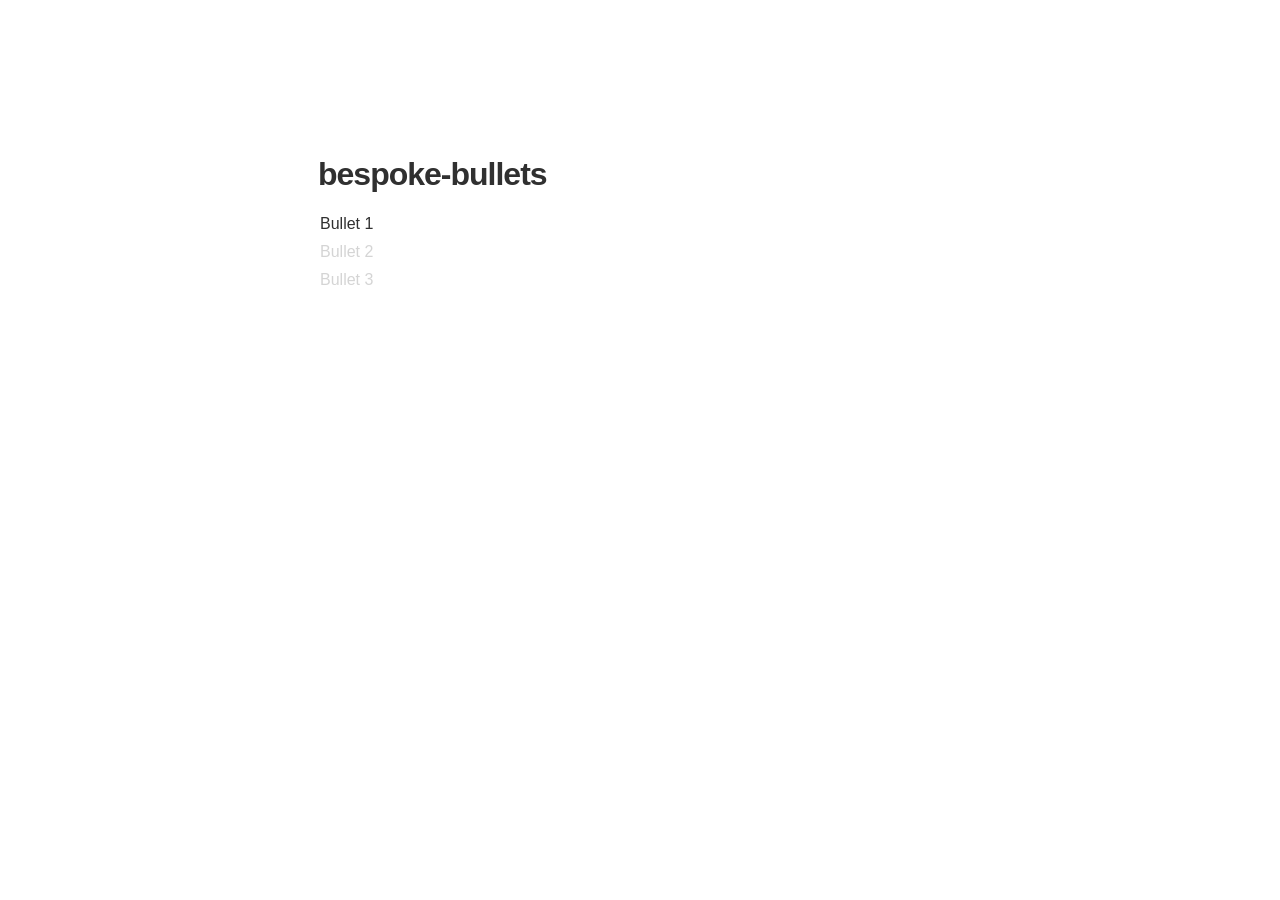
<file: bower_components/bespoke-bullets/demo/index.html>
<!doctype html>
<html>
	<head>
		<meta name="viewport" content="width=device-width" />
		<title>Bespoke.js</title>
		<link rel="stylesheet" type="text/css" href="style.css" />
	</head>
	<body>

		<h1>bespoke-bullets</h1>

		<article>
			<section>
				<ul>
					<li>Bullet 1</li>
					<li>Bullet 2</li>
					<li>Bullet 3</li>
				</ul>
			</section>
			<section>
				<ul>
					<li>Bullet 4</li>
					<li>Bullet 5</li>
					<li>Bullet 6</li>
				</ul>
			</section>
			<section>
				<p>Slide without bullets</p>
			</section>
			<section>
				<ul>
					<li>Bullet 7</li>
					<li>Bullet 8</li>
					<li>Bullet 9</li>
				</ul>
			</section>
		</article>

		<script src="../libs/bespoke/bespoke.js"></script>
		<script src="../src/bespoke-bullets.js"></script>
		<script src="demo.js"></script>
	</body>
</html>
</file>
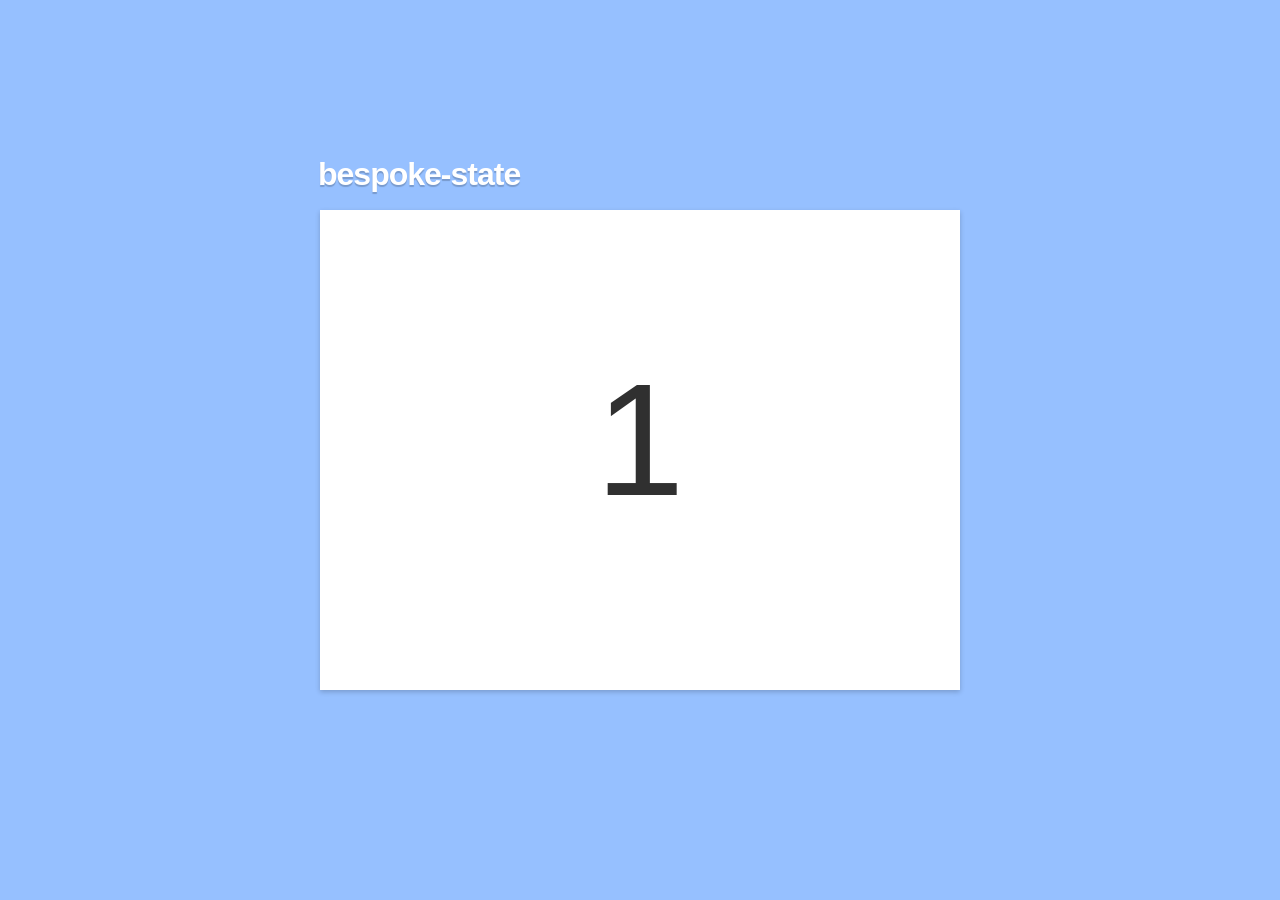
<file: bower_components/bespoke-state/demo/index.html>
<!doctype html>
<html>
	<head>
		<meta name="viewport" content="width=device-width" />
		<title>Bespoke.js</title>
		<link rel="stylesheet" type="text/css" href="style.css" />
	</head>
	<body>

		<h1>bespoke-state</h1>

		<article>
			<section data-bespoke-state="blue">1</section>
			<section data-bespoke-state="green">2</section>
			<section data-bespoke-state="orange">3</section>
		</article>

		<script src="../libs/bespoke/bespoke.js"></script>
		<script src="../src/bespoke-state.js"></script>
		<script src="demo.js"></script>
	</body>
</html>
</file>
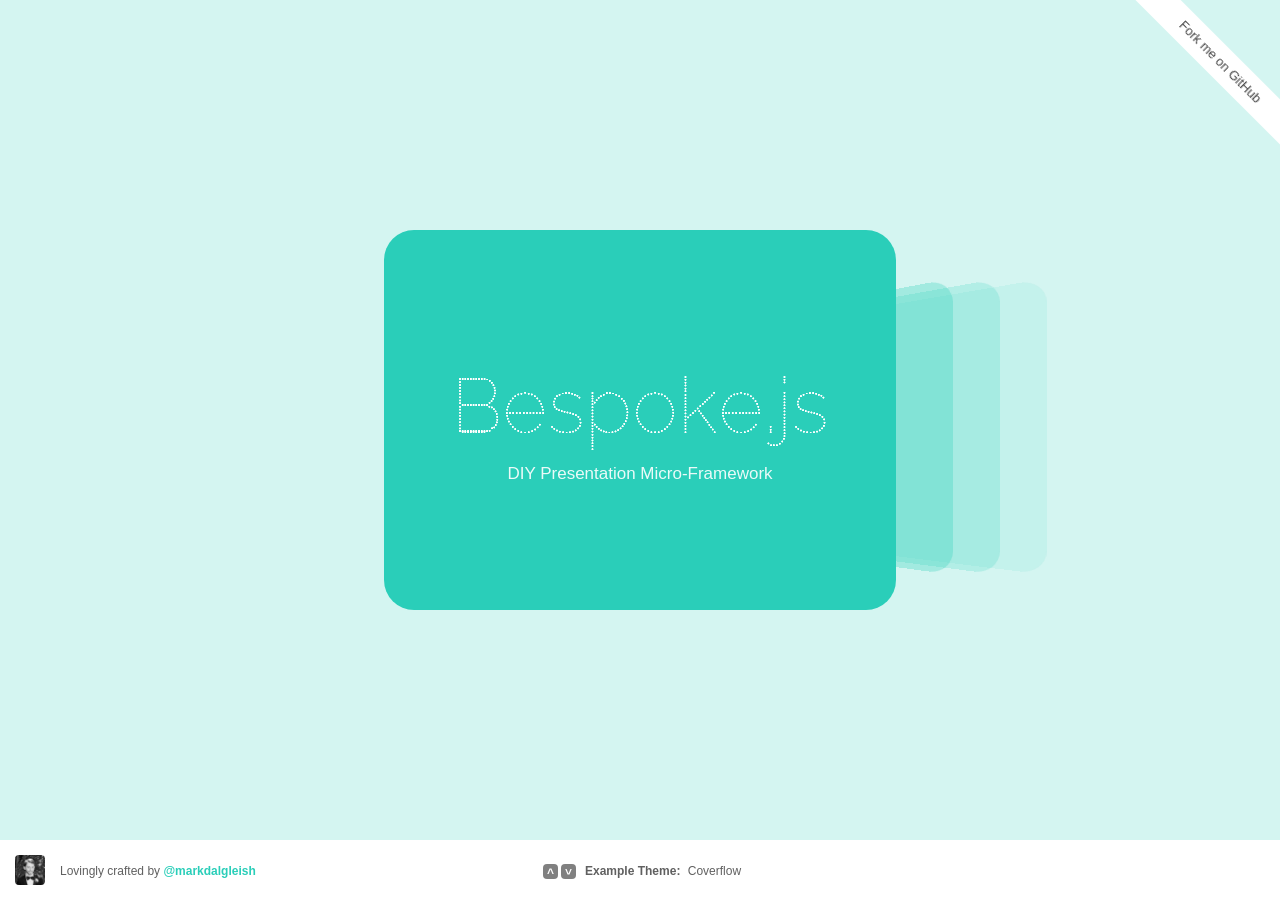
<file: bower_components/bespoke.js/demo/index.html>
<!doctype html>
<html>
	<head>
		<meta name="viewport" content="width=device-width" />
		<title>Bespoke.js</title>
		<link rel="stylesheet" type="text/css" href="style.css" />
		<link rel="stylesheet" type="text/css" href="themes.css" />
		<link href="http://fonts.googleapis.com/css?family=Raleway+Dots" rel="stylesheet" type="text/css">
	</head>
	<body class="coverflow">
		<div id="main">
			<header>
				<a href="https://github.com/markdalgleish/bespoke.js">
					<h1>Bespoke.js</h1>
					<h2>DIY Presentation Micro-Framework</h2>
				</a>
				<p class="hidden"><span id="input-method">Press up and down keys</span> to view example themes.</p>
			</header>

			<article>
				<section></section>
				<section></section>
				<section></section>
				<section></section>
				<section></section>
				<section></section>
				<section></section>
				<section></section>
				<section></section>
				<section></section>
				<section></section>
				<section></section>
				<section></section>
				<section></section>
				<section></section>
				<section></section>
				<section></section>
				<section></section>
				<section></section>
				<section></section>
				<section></section>
				<section></section>
				<section></section>
				<section></section>
				<section></section>
				<section></section>
				<section></section>
				<section></section>
				<section></section>
				<section></section>
			</article>
		</div>

		<div id="forkme"><a href="https://github.com/markdalgleish/bespoke.js">Fork me on GitHub</a></div>

		<footer>
			<div class="credits">
				<a href="http://twitter.com/markdalgleish"><img src="profile.jpg" alt="Mark Dalgleish"></a>
				<p>Lovingly crafted by <a href="http://twitter.com/markdalgleish">@markdalgleish</a></p>
			</div>

			<div class="themes">
				<p>
					<strong>Example Theme<span class="colon">:</span></strong> <span id="theme"></span>
				</p>
				<div id="up-arrow" class="up arrow">^</div>
				<div id="down-arrow" class="down arrow">^</div>
			</div>
		</footer>

		<script src="../src/bespoke.js"></script>
		<script src="demo.js"></script>
	</body>
</html>
</file>
<file: bower_components/bespoke-bullets/demo/style.css>
/* bespoke-bullet rules */
.bespoke-bullet {
	-webkit-transition: all .3s ease;
	-moz-transition: all .3s ease;
	-ms-transition: all .3s ease;
	-o-transition: all .3s ease;
	transition: all .3s ease;
}

.bespoke-bullet-inactive {
	opacity: 0.2;
}

.bespoke-bullet-active {
	opacity: 1;
}

/* normal bespoke rules */
body {
	font-family: helvetica, arial, sans-serif;
	font-size: 16px;
	line-height: 28px;
}

* {
	box-sizing: border-box;
	-moz-box-sizing: border-box;
	margin: 0;
	padding: 0;
	color: #303030;
}

h1 {
	height: 25px;
	width: 640px;
	position: absolute;
	top: 50%;
	left: 50%;
	margin-left: -322px;
	margin-top: -290px;
	font-size: 32px;
	letter-spacing: -1px;
}

section {
	display: none;
}

.bespoke-parent {
	position: absolute;
	top: 0;
	bottom: 0;
	left: 0;
	right: 0;
}

.bespoke-slide {
	width: 640px;
	height: 480px;
	position: absolute;
	top: 50%;
	margin-top: -240px;
	left: 50%;
	margin-left: -320px;
}

section.bespoke-slide {
	-webkit-transition: all .3s ease;
	-moz-transition: all .3s ease;
	-ms-transition: all .3s ease;
	-o-transition: all .3s ease;
	transition: all .3s ease;
	display: block;
}

.bespoke-inactive {
	opacity: 0;
}

.bespoke-active {
	opacity: 1;
}

ul {
	list-style: none;
}
</file>
<file: bower_components/bespoke-state/demo/style.css>
/* bespoke-state rules */
.bespoke-parent.blue   { background-color: #96C0FF; }
.bespoke-parent.green  { background-color: #96FFC8; }
.bespoke-parent.orange { background-color: #FFC896; }

/* normal bespoke rules */
body {
	font-family: helvetica, arial, sans-serif;
	font-size: 16px;
	line-height: 28px;
}

* {
	box-sizing: border-box;
	-moz-box-sizing: border-box;
	margin: 0;
	padding: 0;
	color: #303030;
}

h1 {
	height: 25px;
	width: 640px;
	position: absolute;
	z-index: 1;
	top: 50%;
	left: 50%;
	margin-left: -322px;
	margin-top: -290px;
	font-size: 32px;
	letter-spacing: -1px;
	color: #fff;
	text-shadow: 0 2px 1px rgba(0, 0, 0, 0.2);
}

section {
	display: none;
}

.bespoke-parent {
	position: absolute;
	top: 0;
	bottom: 0;
	left: 0;
	right: 0;
}

.bespoke-slide {
	background: white;
	width: 640px;
	height: 480px;
	position: absolute;
	top: 50%;
	margin-top: -240px;
	left: 50%;
	margin-left: -320px;
	font-size: 160px;
	line-height: 160px;
	text-align: center;
	padding-top: 150px;
	box-shadow: 0 2px 5px rgba(0, 0, 0, 0.2);
}

section.bespoke-slide {
	-webkit-transition: all .3s ease;
	-moz-transition: all .3s ease;
	-ms-transition: all .3s ease;
	-o-transition: all .3s ease;
	transition: all .3s ease;
	display: block;
}

.bespoke-inactive {
	opacity: 0;
}

.bespoke-active {
	opacity: 1;
}

ul {
	list-style: none;
}
</file>
<file: bower_components/bespoke.js/demo/style.css>
* {
	box-sizing: border-box;
	-webkit-font-smoothing: antialiased;
	font-smoothing: antialiased;
	margin: 0;
	padding: 0;
}

body {
	overflow-x: hidden;
	font-family: Helvetica Neue, Helvetica, Arial, sans-serif;
	font-size: 12px;
	color: #606060;
}

a {
	-webkit-transition: color 1s ease;
	-moz-transition: color 1s ease;
	-ms-transition: color 1s ease;
	-o-transition: color 1s ease;
	transition: color 1s ease;
	color: #a0a0a0;
	text-decoration: none;
}

footer {
	background: white;
	position: absolute;
	bottom: 0;
	left: 0;
	right: 0;
	height: 60px;
}

footer img {
	border: 0;
	border-radius: 4px;
	float: left;
	width: 30px;
	height: 30px;
	margin: 15px;
}

footer p {
	padding-top: 24px;
}

footer a {
	font-weight: bold;
}

.themes {
	width: 180px;
	position: absolute;
	left: 50%;
	top: 0;
	margin-left: -55px;
}

.themes strong {
	margin-right: 4px;
}

.arrow {
	-webkit-transition: background .1s ease;
	-moz-transition: background .1s ease;
	-ms-transition: background .1s ease;
	-o-transition: background .1s ease;
	transition: background .1s ease;
	cursor: pointer;
	color: white;
	background: #808080;
	width: 15px;
	height: 15px;
	border-radius: 4px;
	text-align: center;
	font-weight: bold;
	line-height: 19px;
	overflow: hidden;
	position: absolute;
	top: 24px;
}

.arrow.up {
	left: -42px;
}

.arrow.down {
	-webkit-transform: rotate(180deg);
	-moz-transform: rotate(180deg);
	-ms-transform: rotate(180deg);
	-o-transform: rotate(180deg);
	transform: rotate(180deg);
	left: -24px;
}

#main {
	position: absolute;
	top: 0;
	left: 0;
	right: 0;
	bottom: 0;
}

h1 {
	color: white;
	font-family: Raleway Dots;

	/* Fix thin font rendering on Windows */
	font-size: 156px;
	-webkit-transform: scale(0.5);
	-moz-transform: scale(0.5);
	-ms-transform: scale(0.5);
	-o-transform: scale(0.5);
	transform: scale(0.5);

	font-weight: normal;
	text-align: center;
	text-shadow: 0 0 1px white, 0 0 1px white, 0 0 1px white;
	position: absolute;
	z-index: 20;
	top: 50%;
	right: 0;
	height: 82px;
	margin-top: -110px;

	width: 776px;
	left: 50%;
	margin-left: -388px;
}

h2 {
	-webkit-transition: opacity 2s ease;
	-moz-transition: opacity 2s ease;
	-ms-transition: opacity 2s ease;
	-o-transition: opacity 2s ease;
	transition: opacity 2s ease;
	position: absolute;
	left: 0;
	right: 0;
	top: 50%;
	z-index: 30;
	margin-top: 14px;
	text-align: center;
	font-family: Gill Sans, Segoe UI Light, Helvetica, Arial, sans-serif;
	font-size: 17px;
	font-weight: 200;
	color: white;
	opacity: 0.9;
}

header p {
	-webkit-transition: opacity .5s ease;
	-moz-transition: opacity .5s ease;
	-ms-transition: opacity .5s ease;
	-o-transition: opacity .5s ease;
	transition: opacity .5s ease;
	position: absolute;
	left: 50%;
	bottom: 50px;
	margin-left: -91px;
	text-align: center;
	padding: 10px 15px;
	width: 182px;
	z-index: 40;
	border-radius: 6px;
	color: white;
	background: #808080;
	font-size: 12px;
	opacity: 0;
}

header p.visible {
	opacity: 1;
}

@media 
(-webkit-min-device-pixel-ratio: 2),
(min-resolution: 192dpi) {
	h1 {
		text-shadow: none;
	}
}

#forkme {
	-webkit-transform: rotate(45deg);
	-moz-transform: rotate(45deg);
	-ms-transform: rotate(45deg);
	-o-transform: rotate(45deg);
	transform: rotate(45deg);
	background-color: white;
	overflow: hidden;
	position: fixed;
	z-index: 30;
	width: 240px;
	right: -60px;
	top: 46px;
}

#forkme a {
	color: #404040;
	display: block;
	font: 13px Helvetica Neue, Arial, sans-serif;
	margin: 0.05em 0 0.075em 0;
	padding: 0.6em;
	text-align: center;
	text-decoration: none;
}

article {
	-webkit-perspective: 600px;
	-moz-perspective: 600px;
	-ms-perspective: 600px;
	-o-perspective: 600px;
	perspective: 600px;
	position: absolute;
	top: 0;
	right: 0;
	left: 0;
	bottom: 0;
}

section {
	-webkit-transform: none;
	-moz-transform: none;
	-ms-transform: none;
	-o-transform: none;
	transform: none;
	background: #c0c0c0;
	border-radius: 30px;
	width: 512px;
	height: 380px;
	position: absolute;
	top: 50%;
	left: 50%;
	margin-left: -256px;
	margin-top: -220px;
	opacity: 0;
}
body,
section.bespoke-slide {
	-webkit-transition: -webkit-transform .7s ease, opacity .7s ease, background-color .7s ease;
	-moz-transition: -moz-transform .7s ease, opacity .7s ease, background-color .7s ease;
	-ms-transition: -ms-transform .7s ease, opacity .7s ease, background-color .7s ease;
	-o-transition: -o-transform .7s ease, opacity .7s ease, background-color .7s ease;
	transition: transform .7s ease, opacity .7s ease, background-color .7s ease;
}
section.bespoke-active {
	opacity: 1;
	z-index: 1;
}
section.bespoke-inactive {
	pointer-events: none;
	z-index: 0;
}

@media only screen and (max-width: 768px) {
	body {
		font-size: 10px;
	}

	h1 {
		margin-top: -95px;
	}

	h2 {
		font-size: 14px;
		margin-top: 22px;
	}

	header p {
		font-size: 10px;
		bottom: 40px;
		padding: 6px 12px;
	}

	footer {
		height: 50px;
	}

	footer img {
		height: 30px;
		width: 30px;
		margin: 10px;
	}

	footer p {
		padding-top: 19px;
	}

	.arrow {
		top: 18px;
	}

	#forkme a {
		font-size: 11px;
		padding: 0.7em;
	}

	section {
		margin-top: -216px;
	}

	a,
	.arrow {
		-webkit-transform: none;
		-moz-transform: none;
		-ms-transform: none;
		-o-transform: none;
		transform: none;
	}

	body,
	section.bespoke-slide {
		-webkit-transition: -webkit-transform .7s ease, opacity .7s ease;
		-moz-transition: -moz-transform .7s ease, opacity .7s ease;
		-ms-transition: -ms-transform .7s ease, opacity .7s ease;
		-o-transition: -o-transform .7s ease, opacity .7s ease;
		transition: transform .7s ease, opacity .7s ease;
	}
}


@media only screen and (max-width: 640px) {

	footer .credits p {
		position: relative;
		top: -6px;
		width: 160px;
	}

}

@media only screen and (max-width: 570px) {

	#forkme {
		right: -78px;
		top: 32px;
	}

	#forkme a {
		font-size: 9px;
	}

	h1 {
		-webkit-transform: scale(0.27);
		-moz-transform: scale(0.27);
		-ms-transform: scale(0.27);
		-o-transform: scale(0.27);
		transform: scale(0.27);
		margin-top: -94px;
	}

	h2 {
		font-size: 12px;
		margin-top: -7px;
	}

	article {
		-webkit-transform: scale(0.5) translateY(-27px);
		-moz-transform: scale(0.5) translateY(-27px);
		-ms-transform: scale(0.5) translateY(-27px);
		-o-transform: scale(0.5) translateY(-27px);
		transform: scale(0.5) translateY(-27px);
	}

	.themes {
		left: auto;
		right: -88px;
	}

	.themes strong {
		display: block;
	}

	.themes .colon {
		display: none;
	}

	footer p {
		position: relative;
		top: -8px;
	}

	footer .credits p {
		width: 160px;
	}

	footer .themes p {
		width: 110px;
	}

}
</file>
<file: bower_components/bespoke.js/demo/themes.css>
/*!
 * Bespoke.js Demo Themes
 *
 * These styles are hard-coded to be pre-processor agnostic.
 * In reality, you should probably use -prefix-free or LESS / SCSS / Stylus.
 *
 * This is only scratching the surfact of what can be done.
 * Be creative and make something that surprises people! ;)
 *
 */

/* Cube Theme */
.cube {
	background: rgba(86, 174, 231, 0.3);
}
.cube section,
.cube .arrow:hover {
	background: rgb(86, 174, 231);
}
.cube a {
	color: rgb(86, 174, 231);
}
.cube section.bespoke-before {
	-webkit-transform: translateX(-332px) rotateY(-70deg) translateX(-652px) rotateY(-110deg) translateX(-530px);
	-moz-transform: translateX(-332px) rotateY(-70deg) translateX(-652px) rotateY(-110deg) translateX(-530px);
	-ms-transform: translateX(-332px) rotateY(-70deg) translateX(-652px) rotateY(-110deg) translateX(-530px);
	-o-transform: translateX(-332px) rotateY(-70deg) translateX(-652px) rotateY(-110deg) translateX(-530px);
	transform: translateX(-332px) rotateY(-70deg) translateX(-652px) rotateY(-110deg) translateX(-530px);
}
.cube section.bespoke-before-1 {
	-webkit-transform: translateX(-332px) rotateY(-70deg) translateX(-512px);
	-moz-transform: translateX(-332px) rotateY(-70deg) translateX(-512px);
	-ms-transform: translateX(-332px) rotateY(-70deg) translateX(-512px);
	-o-transform: translateX(-332px) rotateY(-70deg) translateX(-512px);
	transform: translateX(-332px) rotateY(-70deg) translateX(-512px);
	opacity: 0.5;
}
.cube section.bespoke-after {
	-webkit-transform: translateX(332px) rotateY(70deg) translateX(652px) rotateY(110deg) translateX(530px);
	-moz-transform: translateX(332px) rotateY(70deg) translateX(652px) rotateY(110deg) translateX(530px);
	-ms-transform: translateX(332px) rotateY(70deg) translateX(652px) rotateY(110deg) translateX(530px);
	-o-transform: translateX(332px) rotateY(70deg) translateX(652px) rotateY(110deg) translateX(530px);
	transform: translateX(332px) rotateY(70deg) translateX(652px) rotateY(110deg) translateX(530px);
}
.cube section.bespoke-after-1 {
	-webkit-transform: translateX(332px) rotateY(70deg) translateX(512px);
	-moz-transform: translateX(332px) rotateY(70deg) translateX(512px);
	-ms-transform: translateX(332px) rotateY(70deg) translateX(512px);
	-o-transform: translateX(332px) rotateY(70deg) translateX(512px);
	transform: translateX(332px) rotateY(70deg) translateX(512px);
	opacity: 0.5;
}

/* Concave Theme */
.concave {
	background: rgba(235, 156, 184, 0.3);
}
.concave section,
.concave .arrow:hover {
	background: rgb(235, 156, 184);
}
.concave a {
	color: rgb(235, 156, 184);
}
.concave section.bespoke-before {
	-webkit-transform: translateX(-800px) rotateY(90deg) translateX(-800px);
	-moz-transform: translateX(-800px) rotateY(90deg) translateX(-800px);
	-ms-transform: translateX(-800px) rotateY(90deg) translateX(-800px);
	-o-transform: translateX(-800px) rotateY(90deg) translateX(-800px);
	transform: translateX(-800px) rotateY(90deg) translateX(-800px);
}
.concave section.bespoke-before-1 {
	-webkit-transform: translateX(-310px) rotateY(58deg) translateX(-240px);
	-moz-transform: translateX(-310px) rotateY(58deg) translateX(-240px);
	-ms-transform: translateX(-310px) rotateY(58deg) translateX(-240px);
	-o-transform: translateX(-310px) rotateY(58deg) translateX(-240px);
	transform: translateX(-310px) rotateY(58deg) translateX(-240px);
	opacity: 0.4
}
.concave section.bespoke-after {
	-webkit-transform: translateX(800px) rotateY(-90deg) translateX(800px);
	-moz-transform: translateX(800px) rotateY(-90deg) translateX(800px);
	-ms-transform: translateX(800px) rotateY(-90deg) translateX(800px);
	-o-transform: translateX(800px) rotateY(-90deg) translateX(800px);
	transform: translateX(800px) rotateY(-90deg) translateX(800px);
}
.concave section.bespoke-after-1 {
	-webkit-transform: translateX(310px) rotateY(-58deg) translateX(240px);
	-moz-transform: translateX(310px) rotateY(-58deg) translateX(240px);
	-ms-transform: translateX(310px) rotateY(-58deg) translateX(240px);
	-o-transform: translateX(310px) rotateY(-58deg) translateX(240px);
	transform: translateX(310px) rotateY(-58deg) translateX(240px);
	opacity: 0.4
}

/* Coverflow Theme */
.coverflow {
	background: rgba(42, 206, 185, 0.2);
}
.coverflow section,
.coverflow .arrow:hover {
	background: rgb(42, 206, 185);
}
.coverflow a {
	color: rgb(42, 206, 185);
}
.coverflow section.bespoke-before {
	-webkit-transform: translateZ(-350px) translateX(-400px) rotateY(45deg);
	-moz-transform: translateZ(-350px) translateX(-400px) rotateY(45deg);
	-ms-transform: translateZ(-350px) translateX(-400px) rotateY(45deg);
	-o-transform: translateZ(-350px) translateX(-400px) rotateY(45deg);
	transform: translateZ(-350px) translateX(-400px) rotateY(45deg);
	z-index: 6;
}
.coverflow section.bespoke-before-3 {
	-webkit-transform: translateZ(-350px) translateX(-340px) rotateY(45deg);
	-moz-transform: translateZ(-350px) translateX(-340px) rotateY(45deg);
	-ms-transform: translateZ(-350px) translateX(-340px) rotateY(45deg);
	-o-transform: translateZ(-350px) translateX(-340px) rotateY(45deg);
	transform: translateZ(-350px) translateX(-340px) rotateY(45deg);
	opacity: 0.1;
	z-index: 7;
}
.coverflow section.bespoke-before-2 {
	-webkit-transform: translateZ(-350px) translateX(-280px) rotateY(45deg);
	-moz-transform: translateZ(-350px) translateX(-280px) rotateY(45deg);
	-ms-transform: translateZ(-350px) translateX(-280px) rotateY(45deg);
	-o-transform: translateZ(-350px) translateX(-280px) rotateY(45deg);
	transform: translateZ(-350px) translateX(-280px) rotateY(45deg);
	opacity: 0.2;
	z-index: 8;
}
.coverflow section.bespoke-before-1 {
	-webkit-transform: translateZ(-350px) translateX(-220px) rotateY(45deg);
	-moz-transform: translateZ(-350px) translateX(-220px) rotateY(45deg);
	-ms-transform: translateZ(-350px) translateX(-220px) rotateY(45deg);
	-o-transform: translateZ(-350px) translateX(-220px) rotateY(45deg);
	transform: translateZ(-350px) translateX(-220px) rotateY(45deg);
	opacity: 0.3;
	z-index: 9;
}
.coverflow section.bespoke-active {
	z-index: 10;
}
.coverflow section.bespoke-after {
	-webkit-transform: translateZ(-350px) translateX(400px) rotateY(-45deg);
	-moz-transform: translateZ(-350px) translateX(400px) rotateY(-45deg);
	-ms-transform: translateZ(-350px) translateX(400px) rotateY(-45deg);
	-o-transform: translateZ(-350px) translateX(400px) rotateY(-45deg);
	transform: translateZ(-350px) translateX(400px) rotateY(-45deg);
	z-index: 6;
}
.coverflow section.bespoke-after-1 {
	-webkit-transform: translateZ(-350px) translateX(220px) rotateY(-45deg);
	-moz-transform: translateZ(-350px) translateX(220px) rotateY(-45deg);
	-ms-transform: translateZ(-350px) translateX(220px) rotateY(-45deg);
	-o-transform: translateZ(-350px) translateX(220px) rotateY(-45deg);
	transform: translateZ(-350px) translateX(220px) rotateY(-45deg);
	opacity: 0.3;
	z-index: 9;
}
.coverflow section.bespoke-after-2 {
	-webkit-transform: translateZ(-350px) translateX(280px) rotateY(-45deg);
	-moz-transform: translateZ(-350px) translateX(280px) rotateY(-45deg);
	-ms-transform: translateZ(-350px) translateX(280px) rotateY(-45deg);
	-o-transform: translateZ(-350px) translateX(280px) rotateY(-45deg);
	transform: translateZ(-350px) translateX(280px) rotateY(-45deg);
	opacity: 0.2;
	z-index: 8;
}
.coverflow section.bespoke-after-3 {
	-webkit-transform: translateZ(-350px) translateX(340px) rotateY(-45deg);
	-moz-transform: translateZ(-350px) translateX(340px) rotateY(-45deg);
	-ms-transform: translateZ(-350px) translateX(340px) rotateY(-45deg);
	-o-transform: translateZ(-350px) translateX(340px) rotateY(-45deg);
	transform: translateZ(-350px) translateX(340px) rotateY(-45deg);
	opacity: 0.1;
	z-index: 7;
}

/* Classic Theme */
.classic {
	background: rgba(243, 111, 86, 0.2);
}
.classic section,
.classic .arrow:hover {
	background: rgb(243, 111, 86);
}
.classic a {
	color: rgb(243, 111, 86);
}
.classic section.bespoke-before {
	-webkit-transform: translate3d(-1920px, 0, 0);
	-moz-transform: translate3d(-1920px, 0, 0);
	-ms-transform: translate3d(-1920px, 0, 0);
	-o-transform: translate3d(-1920px, 0, 0);
	transform: translate3d(-1920px, 0, 0);
}
.classic section.bespoke-before-2 {
	-webkit-transform: translate3d(-1280px, 0, 0);
	-moz-transform: translate3d(-1280px, 0, 0);
	-ms-transform: translate3d(-1280px, 0, 0);
	-o-transform: translate3d(-1280px, 0, 0);
	transform: translate3d(-1280px, 0, 0);
	opacity: 0.1;
}
.classic section.bespoke-before-1 {
	-webkit-transform: translate3d(-640px, 0, 0);
	-moz-transform: translate3d(-640px, 0, 0);
	-ms-transform: translate3d(-640px, 0, 0);
	-o-transform: translate3d(-640px, 0, 0);
	transform: translate3d(-640px, 0, 0);
	opacity: 0.3;
}
.classic section.bespoke-after {
	-webkit-transform: translate3d(1920px, 0, 0);
	-moz-transform: translate3d(1920px, 0, 0);
	-ms-transform: translate3d(1920px, 0, 0);
	-o-transform: translate3d(1920px, 0, 0);
	transform: translate3d(1920px, 0, 0);
}
.classic section.bespoke-after-2 {
	-webkit-transform: translate3d(1280px, 0, 0);
	-moz-transform: translate3d(1280px, 0, 0);
	-ms-transform: translate3d(1280px, 0, 0);
	-o-transform: translate3d(1280px, 0, 0);
	transform: translate3d(1280px, 0, 0);
	opacity: 0.1;
}
.classic section.bespoke-after-1 {
	-webkit-transform: translate3d(640px, 0, 0);
	-moz-transform: translate3d(640px, 0, 0);
	-ms-transform: translate3d(640px, 0, 0);
	-o-transform: translate3d(640px, 0, 0);
	transform: translate3d(640px, 0, 0);
	opacity: 0.3;
}

/* Carousel Theme */
.carousel {
	background: rgba(121, 255, 0, 0.2);
}
.carousel section,
.carousel .arrow:hover {
	background: rgb(131, 199, 69);
}
.carousel a {
	color: rgb(131, 199, 69);
}
.carousel section.bespoke-before {
	-webkit-transform: translateX(-980px) rotateY(-72deg) translateX(-1290px);
	-moz-transform: translateX(-980px) rotateY(-72deg) translateX(-1290px);
	-ms-transform: translateX(-980px) rotateY(-72deg) translateX(-1290px);
	-o-transform: translateX(-980px) rotateY(-72deg) translateX(-1290px);
	transform: translateX(-980px) rotateY(-72deg) translateX(-1290px);
	opacity: 0;
}
.carousel section.bespoke-before-2 {
	-webkit-transform: translateX(-590px) rotateY(-52deg) translateX(-780px);
	-moz-transform: translateX(-590px) rotateY(-52deg) translateX(-780px);
	-ms-transform: translateX(-590px) rotateY(-52deg) translateX(-780px);
	-o-transform: translateX(-590px) rotateY(-52deg) translateX(-780px);
	transform: translateX(-590px) rotateY(-52deg) translateX(-780px);
	opacity: 0.3;
}
.carousel section.bespoke-before-1 {
	-webkit-transform: translateX(-270px) rotateY(-30deg) translateX(-290px);
	-moz-transform: translateX(-270px) rotateY(-30deg) translateX(-290px);
	-ms-transform: translateX(-270px) rotateY(-30deg) translateX(-290px);
	-o-transform: translateX(-270px) rotateY(-30deg) translateX(-290px);
	transform: translateX(-270px) rotateY(-30deg) translateX(-290px);
	opacity: 0.5;
}
.carousel section.bespoke-after {
	-webkit-transform: translateX(980px) rotateY(72deg) translateX(1290px);
	-moz-transform: translateX(980px) rotateY(72deg) translateX(1290px);
	-ms-transform: translateX(980px) rotateY(72deg) translateX(1290px);
	-o-transform: translateX(980px) rotateY(72deg) translateX(1290px);
	transform: translateX(980px) rotateY(72deg) translateX(1290px);
	opacity: 0;
}
.carousel section.bespoke-after-1 {
	-webkit-transform: translateX(270px) rotateY(30deg) translateX(290px);
	-moz-transform: translateX(270px) rotateY(30deg) translateX(290px);
	-ms-transform: translateX(270px) rotateY(30deg) translateX(290px);
	-o-transform: translateX(270px) rotateY(30deg) translateX(290px);
	transform: translateX(270px) rotateY(30deg) translateX(290px);
	opacity: 0.5;
}
.carousel section.bespoke-after-2 {
	-webkit-transform: translateX(590px) rotateY(52deg) translateX(780px);
	-moz-transform: translateX(590px) rotateY(52deg) translateX(780px);
	-ms-transform: translateX(590px) rotateY(52deg) translateX(780px);
	-o-transform: translateX(590px) rotateY(52deg) translateX(780px);
	transform: translateX(590px) rotateY(52deg) translateX(780px);
	opacity: 0.3;
}
</file>
